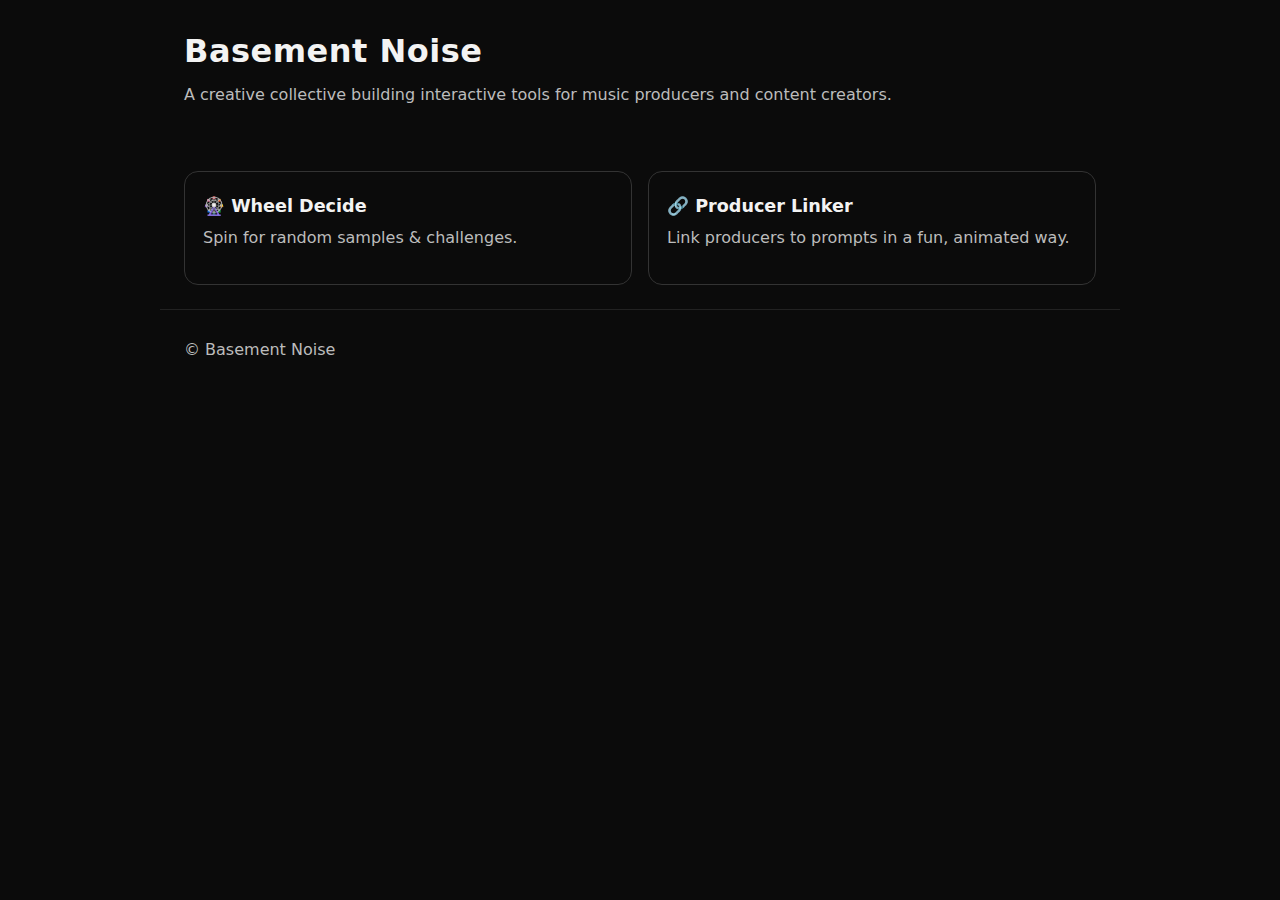
<file: index.html>
<!doctype html>
<html lang="en">
<head>
  <meta charset="utf-8" />
  <meta name="viewport" content="width=device-width,initial-scale=1" />
  <title>Basement Noise</title>
  <link rel="stylesheet" href="style.css" />
  <meta name="description" content="A creative collective building interactive tools for music producers and content creators." />
</head>
<body>
  <header class="wrap">
    <h1>Basement Noise</h1>
    <p>A creative collective building interactive tools for music producers and content creators.</p>
  </header>

  <main class="wrap grid">
    <a class="card" href="tools/wheel-decide/">
      <h2>🎡 Wheel Decide</h2>
      <p>Spin for random samples & challenges.</p>
    </a>

    <a class="card" href="tools/producer-linker/">
      <h2>🔗 Producer Linker</h2>
      <p>Link producers to prompts in a fun, animated way.</p>
    </a>
  </main>

  <footer class="wrap">
    <p>© Basement Noise</p>
  </footer>
</body>
</html>
</file>
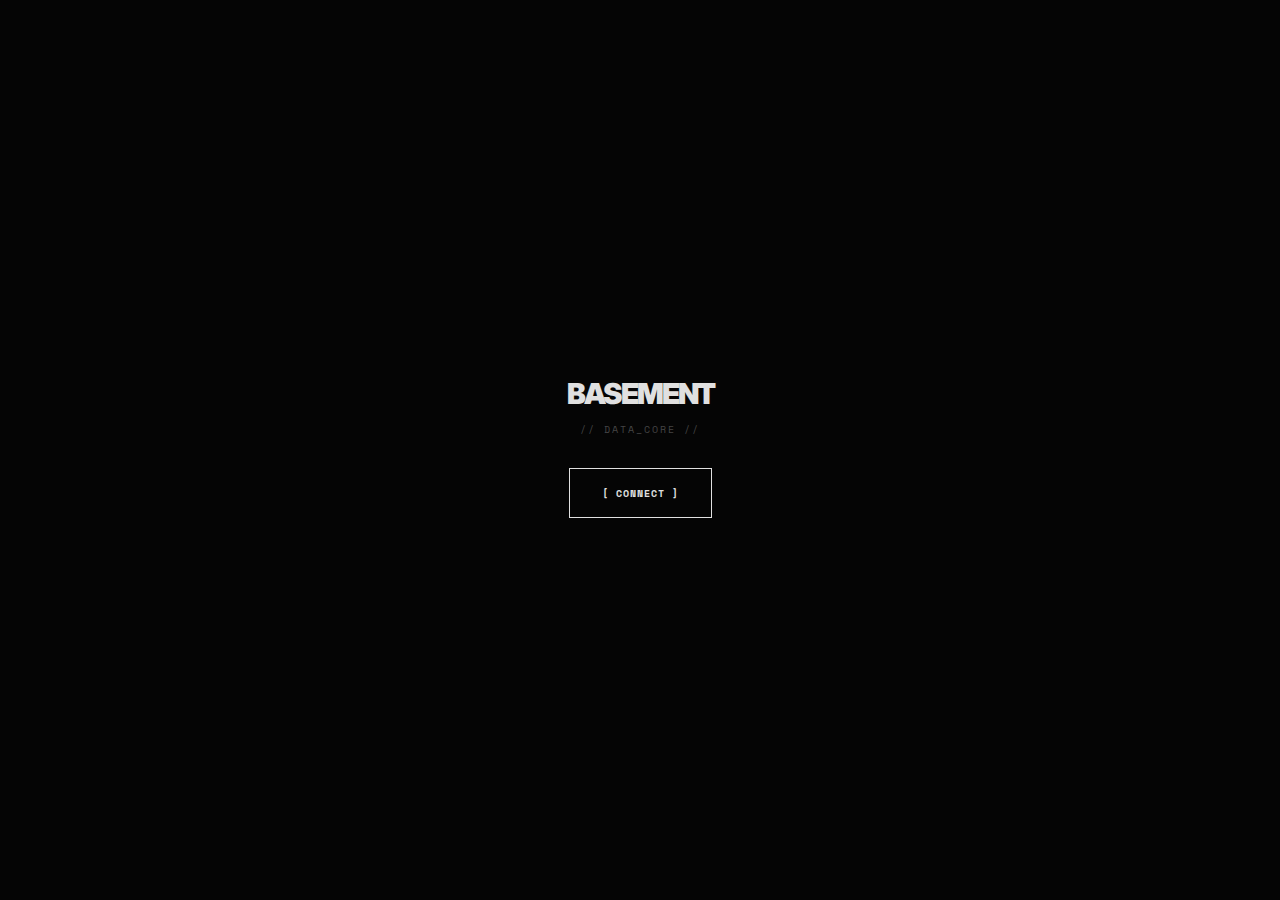
<file: tools/brief/index.html>
<!DOCTYPE html>
<html lang="en">
<head>
    <meta charset="UTF-8">
    <meta name="viewport" content="width=device-width, initial-scale=1.0, maximum-scale=1.0, user-scalable=no">
    <title>BASEMENT // DATA CORE</title>
    
    <style>
        @import url('https://fonts.googleapis.com/css2?family=Inter:wght@400;900&family=Space+Mono:ital,wght@0,400;0,700;1,400&display=swap');

        :root {
            --bg: #050505;
            --fg: #e0e0e0;
            --dim: #444;
            --border: 1px solid #333;
            --highlight: #fff;
            --font-head: 'Inter', sans-serif;
            --font-mono: 'Space Mono', monospace;
            --processing-color: #888; 
        }

        * { box-sizing: border-box; margin: 0; padding: 0; -webkit-tap-highlight-color: transparent; }

        body {
            background-color: var(--bg); color: var(--fg); font-family: var(--font-mono);
            min-height: 100dvh; display: flex; flex-direction: column; align-items: center; justify-content: center;
            padding: 1rem; overflow: hidden;
        }

        /* --- BACKGROUND --- */
        body::before {
            content: ""; position: fixed; top: 0; left: 0; width: 100%; height: 100%;
            background-image: 
                linear-gradient(rgba(255, 255, 255, 0.02) 1px, transparent 1px),
                linear-gradient(90deg, rgba(255, 255, 255, 0.02) 1px, transparent 1px);
            background-size: 20px 20px;
            pointer-events: none; z-index: -2;
        }
        
        body::after {
            content: ""; position: fixed; top: 0; left: 0; width: 100%; height: 100%;
            background-image: url("data:image/svg+xml,%3Csvg viewBox='0 0 200 200' xmlns='http://www.w3.org/2000/svg'%3E%3Cfilter id='noise'%3E%3CfeTurbulence type='fractalNoise' baseFrequency='0.8' numOctaves='3' stitchTiles='stitch'/%3E%3C/filter%3E%3Crect width='100%25' height='100%25' filter='url(%23noise)' opacity='0.04'/%3E%3C/svg%3E");
            pointer-events: none; z-index: -1;
        }

        /* --- OVERLAYS --- */
        #overlay {
            position: fixed; inset: 0; background: var(--bg); z-index: 1000;
            display: flex; flex-direction: column; align-items: center; justify-content: center;
            transition: opacity 0.4s ease;
        }

        /* --- MAIN LAYOUT --- */
        #app { 
            width: 100%; max-width: 420px; opacity: 0; 
            display: flex; flex-direction: column; gap: 0;
            border-top: 2px solid var(--fg); border-bottom: 2px solid var(--fg);
            background: rgba(5,5,5,0.85); backdrop-filter: blur(10px);
            position: relative; z-index: 10;
        }
        
        #app.visible { animation: turn-on 0.4s cubic-bezier(0.23, 1, 0.32, 1) forwards; }
        @keyframes turn-on {
            0% { opacity: 0; transform: scaleY(0.9); }
            100% { opacity: 1; transform: scaleY(1); }
        }

        /* --- HEADER --- */
        header { 
            padding: 1.2rem 0 0.8rem 0; border-bottom: var(--border); 
            display: flex; justify-content: space-between; align-items: baseline;
        }
        h1 { font-family: var(--font-head); font-weight: 900; font-size: 1.8rem; line-height: 0.8; letter-spacing: -2px; margin: 0; }
        .meta { font-size: 0.55rem; color: var(--dim); text-transform: uppercase; text-align: right; letter-spacing: 1px; }

        /* --- GRID SYSTEM --- */
        .cell {
            display: grid; grid-template-columns: 1fr auto; align-items: center;
            padding: 0.7rem 0; border-bottom: var(--border); position: relative;
        }
        .cell:last-child { border-bottom: none; }

        .info { display: flex; flex-direction: column; }
        .label { font-size: 0.5rem; color: var(--dim); font-weight: bold; letter-spacing: 1px; }
        .value { 
            font-family: var(--font-head); font-weight: 800; font-size: 1.3rem; 
            letter-spacing: -1px; text-transform: uppercase; color: var(--fg);
            transition: color 0.1s; line-height: 1; min-height: 1.3rem;
        }
        .value.scrambling { color: var(--dim); }

        /* --- BUTTONS --- */
        button {
            background: transparent; border: 1px solid var(--dim); color: var(--dim);
            font-family: var(--font-mono); font-size: 0.65rem; cursor: pointer; text-transform: uppercase;
            padding: 0.4rem 0.8rem; transition: 0.2s; letter-spacing: 1px;
        }
        button:hover { border-color: var(--fg); color: var(--fg); }
        button:disabled { opacity: 0.3; cursor: not-allowed; border-color: var(--dim); color: var(--dim); }
        
        .btn-lock { border: none; padding: 5px; font-size: 0.6rem; }
        .btn-lock:hover { background: transparent; color: var(--fg); }
        .btn-lock.locked { color: var(--fg); font-weight: bold; }

        .btn-main {
            width: 100%; background: var(--fg); color: var(--bg); border: none;
            font-family: var(--font-head); font-weight: 900; font-size: 1rem; padding: 1.2rem;
            letter-spacing: 1px; margin-top: 1rem;
        }
        .btn-main:hover { background: var(--highlight); color: var(--bg); box-shadow: 0 0 20px rgba(255,255,255,0.3); }

        /* --- FOOTER --- */
        #sys-log {
            font-size: 0.55rem; color: var(--dim); padding-top: 0.5rem; 
            border-top: var(--border); margin-top: 1.5rem;
            display: flex; justify-content: space-between; align-items: center;
        }
        
        #barcode {
            width: 100%; height: 20px; display: flex; gap: 2px; 
            margin-top: 10px; opacity: 0.6;
        }
        .bar { background: var(--fg); height: 100%; }

    </style>
</head>
<body>

    <div id="overlay">
        <h1 style="margin-bottom: 1rem; letter-spacing: -2px;">BASEMENT</h1>
        <p style="font-size: 0.6rem; color: var(--dim); margin-bottom: 2rem; letter-spacing: 2px;">// DATA_CORE //</p>
        <button id="btn-init" style="border: 1px solid var(--fg); color: var(--fg); padding: 1rem 2rem; font-weight: bold;">[ CONNECT ]</button>
    </div>

    <div id="app">
        <header>
            <h1>BRIEF_V107</h1>
            <div class="meta">
                <span id="session-id">ID: ---</span><br>
                <span>ONLINE</span>
            </div>
        </header>

        <div class="cell">
            <div class="info"><span class="label">01 GENRE</span><span class="value" id="out-g">---</span></div>
            <button class="btn-lock" data-id="g">LOCK</button>
        </div>
        <div class="cell">
            <div class="info"><span class="label">02 KEY / SCALE</span><span class="value" id="out-k">---</span></div>
            <button class="btn-lock" data-id="k">LOCK</button>
        </div>
        <div class="cell">
            <div class="info"><span class="label">03 TEMPO</span><span class="value" id="out-t">---</span></div>
            <button class="btn-lock" data-id="t">LOCK</button>
        </div>
        <div class="cell">
            <div class="info"><span class="label">04 STRUCTURE</span><span class="value" id="out-s">---</span></div>
            <button class="btn-lock" data-id="s">LOCK</button>
        </div>

        <div class="cell" style="border-bottom: none;">
            <div class="info">
                <span class="label">05 LIMITATION</span>
                <span class="value" id="out-w">---</span>
            </div>
            <button class="btn-lock" data-id="w">LOCK</button>
        </div>

        <div id="sys-log">
            <span id="batch-no">BATCH: ---</span>
            <span id="combo-count">CALCULATING...</span>
        </div>
        <div id="barcode"></div>
        
        <button id="btn-gen" class="btn-main">GENERATE</button>
    </div>

<script>
// --- DATABASE V107 (EXPANDED) ---
const DB = {
    g: [
        "Lofi HipHop", "UK Drill", "Dark Trap", "Industrial Techno", "Acid House", "Boom Bap", "Ambient", "Phonk", "Synthwave", "Glitch Hop", 
        "Hardcore", "IDM", "Jungle", "Drum & Bass", "Grime", "Dungeon Synth", "Gabber", "Math Rock", "Neo-Soul", "Dubstep (Old School)", 
        "Hyperpop", "Chicago Footwork", "Jersey Club", "Baltimore Club", "Barber Beats", "Vaporwave", "Future Bass", "Riddim", "Midwest Emo",
        "Shoegaze", "Nu-Metal", "Post-Punk", "G-Funk", "Cloud Rap", "Memphis Phonk", "Electro", "Breakcore", "Neurofunk", "Tech House", "Minimal",
        "Trap Metal", "Witch House", "Ambient Techno", "Jazz Rap", "Trip Hop", "Dub Techno", "Electroclash", "Deconstructed Club", "Leftfield Bass"
    ],
    k: [
        "A Minor", "C Minor", "F# Minor", "E Minor", "D Minor", "G Minor", "Bb Minor", "F Minor", "C# Minor", "Eb Major", "G Major", "F Major",
        "No Key (Atonal)", "B Phrygian", "D Dorian", "C Lydian", "F# Locrian", "G Mixolydian", "A Harmonic Minor", "E Melodic Minor",
        "Whole Tone", "Pentatonic Minor", "Pentatonic Major", "Hirajoshi (Jp)", "Hungarian Minor", "Byzantine", "Lydian Dominant", "Super Locrian", "Diminished"
    ],
    t: [
        "70-90 BPM", "120-130 BPM", "140 BPM", "85 BPM", "170+ BPM", "110 BPM", "Free Tempo", "160 BPM", "100 BPM", 
        "60 BPM (Sludge)", "95 BPM", "135 BPM", "150 BPM", "Ramp (80->120)", "Ultra-Slow (40-60)", "115 BPM", "145 BPM", "155 BPM"
    ],
    s: [
        "Intro-A-B-A-Outro", "No Intro, Chorus First", "Build -> Drop", "Loop Based", "One Long Take", "A-B-C-D", "Chorus 1st", 
        "Fade In/Fade Out", "Minimal (Subtraction)", "30 Sec Loop Only", "Start w/ Acapella", "False Ending", "Through Composed", 
        "Verse-Chorus-Verse-Bridge-Chorus", "Percussion Only Intro"
    ],
    w: [
        "NO PRESETS", "MONOPHONIC", "NO HI-HATS", "VOICE ONLY", "REVERSE AUDIO", "10 MIN LIMIT", "ONE SYNTH", "NO SNARE", 
        "RESAMPLE 3X", "NO GRID", "SILENCE (4 Bars)", "5 MIN SOUND DESIGN", "NO KICK", "ONE SAMPLE ONLY", "BITCRUSHED (All)", "MONO MIX",
        "NO QUANTIZE", "BASS LEAD", "100% WET (Master)", "SINE WAVES ONLY", "HARD PAN (L/C/R)", "NO 3RD PARTY PLUGINS", "SAMPLE ROULETTE (3x)",
        "No Drums (Synth Perc)", "Foley Only", "No Reverb", "Sidechain Everything", "No Compression", "Make a 3/4 Time Beat", 
        "No Automation", "Hardware Only", "Use a Toy Instrument", "No Sub Bass", "All Sounds Pitched to C"
    ]
};

// --- STATE ---
let locks = { g:false, k:false, t:false, s:false, w:false };
let currentIndices = { g:0, k:0, t:0, s:0, w:0 };
let scrambleIntervals = {};

// --- UTILS ---
function updateStats() {
    document.getElementById('batch-no').innerText = `BATCH: ${Math.floor(Math.random()*9999)}`;
    const total = DB.g.length * DB.k.length * DB.t.length * DB.s.length * DB.w.length;
    document.getElementById('combo-count').innerText = `${total.toLocaleString()} REALITIES`;
    generateBarcode();
}

function generateBarcode() {
    const container = document.getElementById('barcode');
    if (!container) return;
    container.innerHTML = '';
    for(let i=0; i<50; i++) {
        const bar = document.createElement('div');
        bar.className = 'bar';
        const width = Math.random() * 6 + 1;
        bar.style.width = width + 'px';
        bar.style.opacity = Math.random() > 0.6 ? Math.random() : 0.2; 
        if (Math.random() > 0.95) bar.style.opacity = 0; 
        container.appendChild(bar);
    }
}

// --- SCRAMBLE ---
const chars = "ABCDEFGHIJKLMNOPQRSTUVWXYZ0123456789//";
function scramble(id, final) {
    const el = document.getElementById(id);
    if(!el) return;
    if(scrambleIntervals[id]) clearInterval(scrambleIntervals[id]);
    let iter = 0;
    el.classList.add('scrambling');
    scrambleIntervals[id] = setInterval(() => {
        el.innerText = final.split("").map((l, i) => {
            if(i < iter) return final[i];
            return chars[Math.floor(Math.random() * chars.length)];
        }).join("");
        if(iter >= final.length) { 
            clearInterval(scrambleIntervals[id]); 
            el.innerText = final; 
            el.classList.remove('scrambling');
        }
        iter += 1/2;
    }, 30);
}

// --- INIT ---
document.getElementById('btn-init').onclick = async () => {
    const btn = document.getElementById('btn-init');
    btn.innerText = "CONNECTING...";
    
    // Fake boot sequence (no audio context needed)
    await new Promise(r => setTimeout(r, 400));
    
    document.getElementById('session-id').innerText = `ID: ${Math.floor(Math.random()*99999).toString().padStart(5,'0')}`;
    updateStats();

    document.getElementById('overlay').style.opacity = 0;
    setTimeout(() => {
        document.getElementById('overlay').style.display = 'none';
        document.getElementById('app').classList.add('visible');
        triggerGen(false, true); // Silent first gen
    }, 500);
};

// --- GENERATE ---
document.getElementById('btn-gen').onclick = () => triggerGen(false);

function triggerGen(skipText = false, silentMode = false) {
    const btn = document.getElementById('btn-gen');
    btn.disabled = true; btn.innerText = "COMPUTING...";

    // Update indices and text
    if(!skipText) {
        for(let k in DB) {
            if(!locks[k]) {
                const idx = Math.floor(Math.random() * DB[k].length);
                currentIndices[k] = idx;
                const val = DB[k][idx];
                scramble(`out-${k}`, val);
            }
        }
        updateStats();
    }

    setTimeout(() => {
        btn.disabled = false; btn.innerText = "GENERATE";
    }, 600); // Scramble duration
}

// --- LOCKS ---
document.querySelectorAll('.btn-lock').forEach(b => {
    b.onclick = (e) => {
        const k = e.target.dataset.id; 
        locks[k] = !locks[k];
        e.target.innerText = locks[k] ? "LOCKED" : "LOCK";
        e.target.classList.toggle('locked');
    }
});

</script>
</body>
</html>
</file>
<file: style.css>
:root { --bg:#0b0b0b; --fg:#f3f3f3; --muted:#bcbcbc; }
* { box-sizing: border-box; }
html,body { margin:0; background:var(--bg); color:var(--fg); font:16px/1.5 ui-sans-serif,system-ui,Inter,Arial; }
.wrap { max-width:960px; margin:0 auto; padding:24px; }
h1 { letter-spacing:.5px; font-size:2rem; margin:.2rem 0 .5rem; }
p { color:var(--muted); margin:.25rem 0 1rem; }
.grid { display:grid; gap:16px; grid-template-columns: repeat(auto-fit,minmax(260px,1fr)); }
.card { border:1px solid #333; border-radius:14px; padding:18px; text-decoration:none; color:inherit; transition:transform .1s ease, border-color .1s ease; }
.card:hover { transform:translateY(-2px); border-color:#555; }
.card h2 { margin:.2rem 0 .4rem; font-size:1.1rem; }
footer { color:var(--muted); border-top:1px solid #222; margin-top:20px; }
</file>
